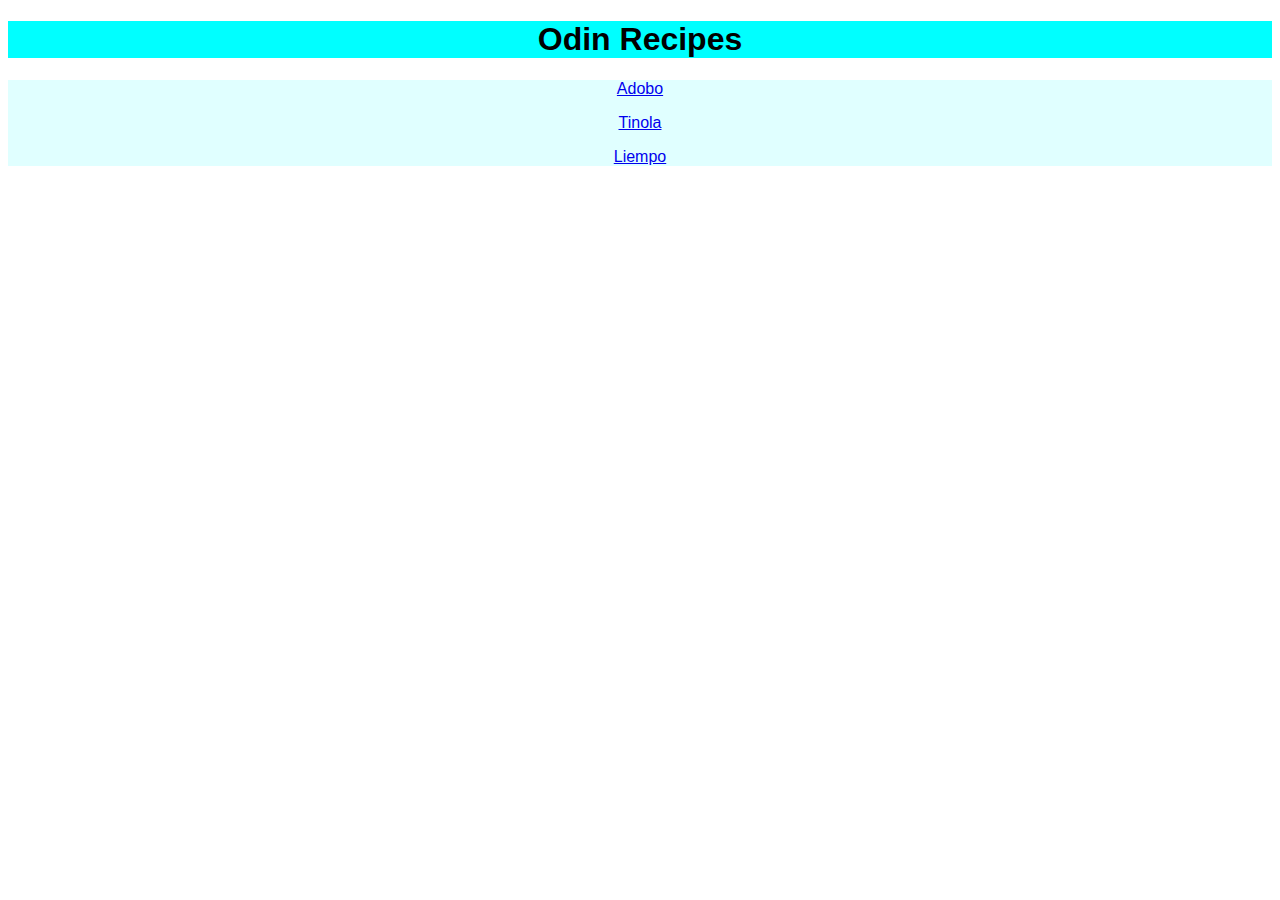
<file: index.html>
<!DOCTYPE html>
<html lang="en">
    <head>
        <meta charset="utf-8">
        <link rel="stylesheet" href="style.css">
        <title>Odin Recipes</title>
    </head>
    <body>
            <h1>Odin Recipes</h1>
        <div class="contents">
            <p><a href="./recipes/adobo.html">Adobo</a></p>
            <p><a href="./recipes/tinola.html">Tinola</a></p>
            <p><a href="./recipes/liempo.html">Liempo</a></p>
        </div>
    </body>
</html>
</file>
<file: style.css>
h1 {
    background-color: cyan;
    font-family: Verdana, sans-serif;
    text-align: center;
}

h2 {
    background-color: lightcyan;
}

h3 {
    color: brown;
}

.contents {
    text-align: center;
    background-color: lightcyan;
    font-family: Verdana, sans-serif;
}

.food {
    height: auto;
    width: 300px;
    display: block;
    margin-left: auto;
    margin-right: auto;
}
</file>
